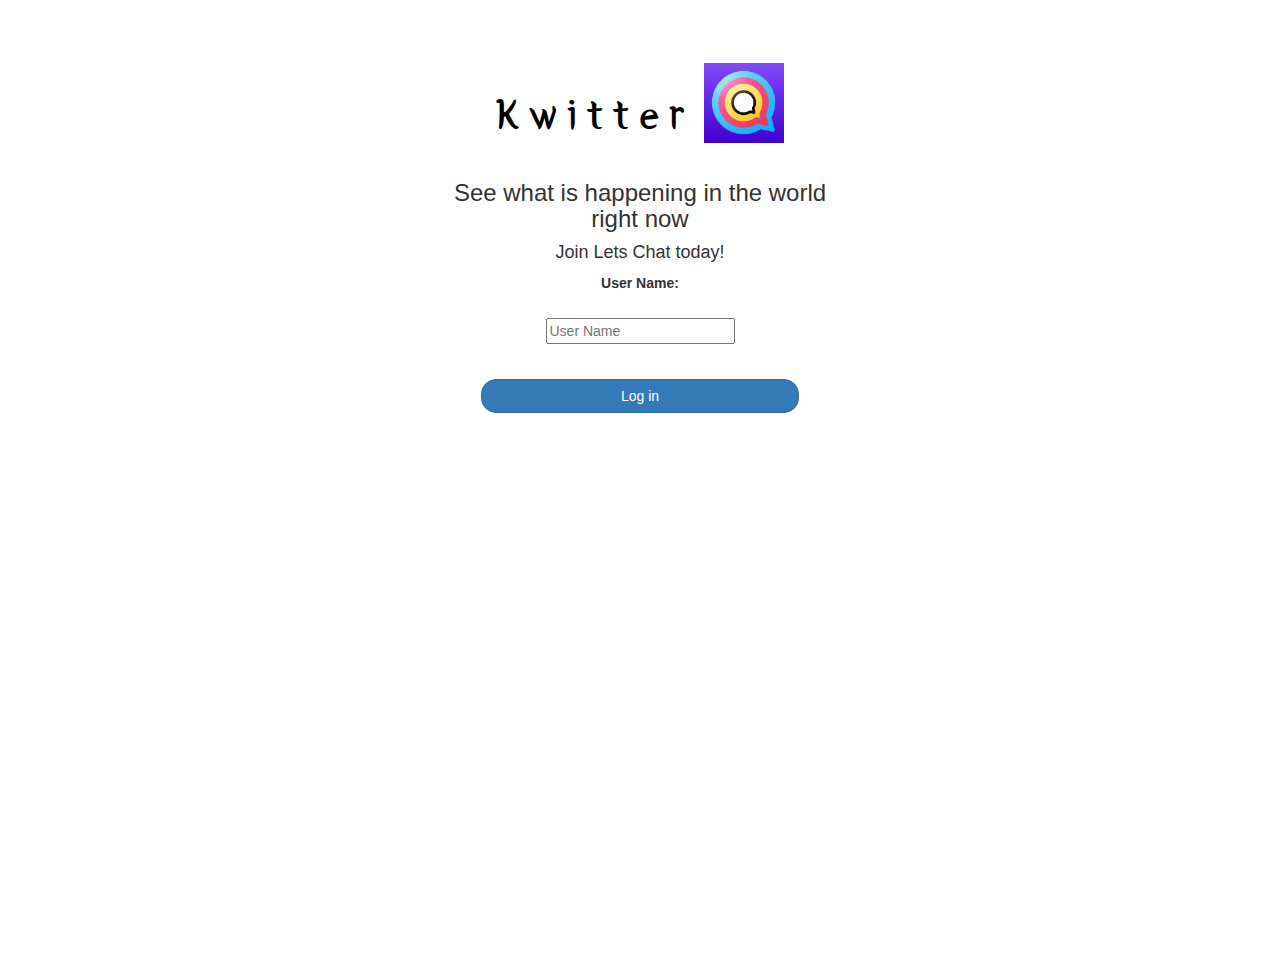
<file: index.html>
<!DOCTYPE html>
<html>
<head>
	<title>Kwitter</title>
<link href="https://fonts.googleapis.com/css?family=Yeon+Sung&display=swap" rel="stylesheet"><meta name="viewport" content="width=device-width, initial-scale=1">

<link rel="stylesheet" href="https://maxcdn.bootstrapcdn.com/bootstrap/3.4.0/css/bootstrap.min.css">
<script src="https://ajax.googleapis.com/ajax/libs/jquery/3.4.1/jquery.min.js"></script>
<script src="https://maxcdn.bootstrapcdn.com/bootstrap/3.4.0/js/bootstrap.min.js"></script>

<link rel="stylesheet" type="text/css" href="style.css">
<script src="kwitter.js"></script>
</head>
<body>
<center>
	<h1 class="header">	
		Kwitter	<sup>
	<img src="m2.png">
	</sup>
</h1>
	<div class="col-lg-4 col-md-6 col-sm-6 col-xs-11 login_div">
		<h3 >See what is happening in the world right now</h3>
		<h4 >Join Lets Chat today!  </h4>
		<div class="form-group">
		  <label >User Name:</label>
		  <br>
		  <br>
		<input type = "text" id="user_name" placeholder="User Name">
		</div>
		<br>
		<button id="login_button" class="btn btn-primary" onclick="addUser()">Log in</button>
		<br><br>
	</div>
</center>
</body>
</html>
</file>
<file: style.css>
html, body
{
  height: 100%;
  margin: 0;
}
body
{
background-image:url("https://cdn.vectorstock.com/i/1000x1000/32/28/tropical-flowers-seamless-pattern-repeat-vector-26353228.webp") ;
}

.header
{
	color: black;font-family: 'Yeon Sung';font-size: 45px;letter-spacing: 10px;margin-top: 80px;
}
.header img
{
	width: 80px;margin-left: -15px;
}

.login_div
{
	background: rgba(255,255,255,0.8);float: none;border-radius: 15px;
}

.logo
{
	width: 80px;margin-top: 30px;border-radius: 40px;
}

#login_button
{
	width: 80%;border-radius: 15px;
}

.room_name
{
	cursor: pointer;
	font-size: 20px;
}


#logout
{
	font-size: 20px; float: right;
}


#output
{
	padding: 10px; width:80%;background: rgba(255,255,255,0.8);border-radius: 15px;
}

.input_div_room_page
{
	width: 80%;
}

.input_div label
{
	color: white;font-size: 20px;
}


.input_div_message_page
{
	position: fixed;bottom: 0px;width: 100%;background: rgba(255,255,255,0.8);
}
.input_div_message_page label
{
	color: black;
}
.input_div_message_page #msg
{
	width: 80%;
}
.input_div_message_page button
{
	margin-top: 15px;
	width: 50%; 
}
.color_white
{
	color: white
}

.user_tick
{
	width:20px;
}
.message_h4
{
	padding-left:5px;color:grey;
}
</file>
